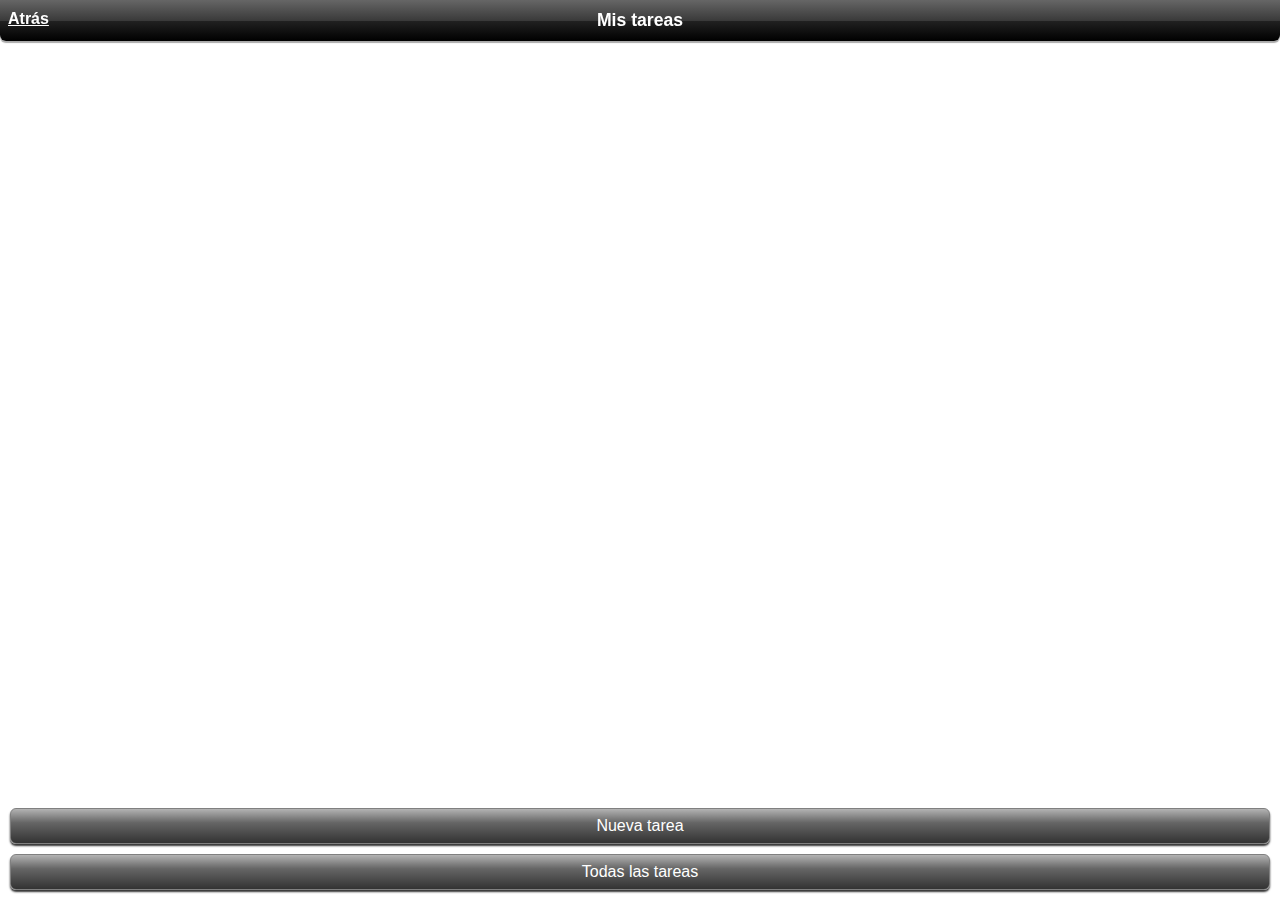
<file: Lab1/index.html>
<!DOCTYPE html>
<html>
<head>
    <meta charset="UTF-8">
    <title>Gestor de tareas</title>
    <meta name="viewport" content="width=device-width, initial-scale=1">
    <link type="text/css" rel="stylesheet" href="styles.css">
</head>
<body>

<div id="pgPrincipal" class="page ver">
    <div class="header"><a href="#">Atrás</a><h1>Mis tareas</h1></div>
    <div class="content">
        <ul class="lista-tarea">
<!--
            <li>Tarea 1</li>
            <li>Tarea 2</li>
            <li>Tarea 3</li>
            <li>Tarea 4</li>
            <li>Tarea 5</li>
            <li>Tarea 6</li>
            <li>Tarea 7</li>
            <li>Tarea 8</li>
-->
        </ul>
    </div>
    <div class="footer">
        <a id="btNuevaTarea" class="boton" href="#">Nueva tarea</a>
        <a id="btTodasTareas" class="boton" href="#">Todas las tareas</a>
    </div>
</div>

<div id="pgNuevaTarea" class="page ocultar">
    <div class="header"><a href="#">&lt;Atr&aacute;s</a><h1>Nueva tarea</h1></div>
    <div class="content">
        <input id="txtTitulo" type="text" placeholder="T&iacute;tulo:" >
        <div class="prioridad">
        <form>
            <label class="radio-inline">
                <input id="priorBaja" type="radio" name="rbprioridad" values="baja">Prioridad baja
            </label>
            <label class="radio-inline">
                <input id="priorMedia" type="radio" name="rbprioridad" checked="checked" value="media">Prioridad media
            </label>
            <label class="radio-inline">
                <input id="priorAlta" type="radio" name="rbprioridad" value="alta">Prioridad alta
            </label>
        </form>
        </div>
        <input id="txtVencimiento" type="text" placeholder="fecha de vencimiento [DD/MM/AAAA]:" >
        <div class="permitir">
            <span><input id="chkPermitir" type="checkbox" value="permitir" checked> No permitir vencimientos anteriores a la fecha actual</span>
        </div>
    </div>
    <div class="footer">
        <a id="btAceptar" class="boton" href="#">Aceptar</a>
        <a id="btCancelar" class="boton" href="#">Cancelar</a>
    </div>
</div>

<div id="pgEditarTarea" class="page ocultar">
    <div class="header"><a href="#">&lt;Atr&aacute;s</a><h1>Mis tareas</h1></div>
    <div class="content">
        <fieldset>
            <legend>Tarea 1</legend>
            <p class="pendiente">Pendiente</p>
            <p class="pendiente">11/03/2015</p>
        </fieldset>
    </div>
    <div class="footer">
        <a id="btCompletar" class="boton" href="#">Completar</a>
        <a id="btEliminar" class="boton" href="#">Eliminar</a>
    </div>
</div>

<div id="pgTodasTareas" class="page ocultar">
    <div class="header"><a href="#">&lt;Atr&aacute;s</a><h1>Todas las tareas</h1></div>
    <div class="content">
        <ul class="lista-tarea">
<!--
            <li class="completada">Tarea 1</li>
            <li class="completada">Tarea 2</li>
            <li class="completada">Tarea 3</li>
            <li class="pendiente">Tarea 4</li>
            <li class="pendiente">Tarea 5</li>
            <li class="pendiente">Tarea 6</li>
            <li class="pendiente">Tarea 7</li>
            <li class="pendiente">Tarea 8</li>
-->
        </ul>
    </div>
    <div class="footer">
        <fieldset>
            <legend>Filtros</legend>
            <ul class="filtros">
                <li><input id="chkPendientes" type="checkbox" value="pendientes" checked>Pendientes</li>
                <li><input id="chkCompletadas" type="checkbox" value="completadas" checked>Completadas</li>
                <li><input id="chkBaja" type="checkbox" value="baja" checked>Prioridad baja</li>
                <li><input id="chkMedia" type="checkbox" value="media" checked>Prioridad media</li>
                <li><input id="chkAlta" type="checkbox" value="alta" checked>Prioridad alta</li>
                <li><input id="txtFecha" type="datetime" placeholder="Fecha: DD/MM/AAAA"></li>
            </ul>
        </fieldset>
    </div>
</div>


</body>
<!--
<script src="https://code.jquery.com/jquery-3.2.1.min.js"></script>
-->
<script src="http://code.jquery.com/jquery-1.11.1.min.js"></script>
<script src="./js/app.js" type="text/javascript"></script>
<script src="./js/db.js" type="text/javascript"></script>
<script src="./js/modelo.js" type="text/javascript"></script>
<script>
    $(function() {
        $('.content').height($('.content').height() + $('.footer').height());
        window.scrollTo(0, 1);
        dbAbrir("Tareas", 1);
    });
</script>

</html>
</file>
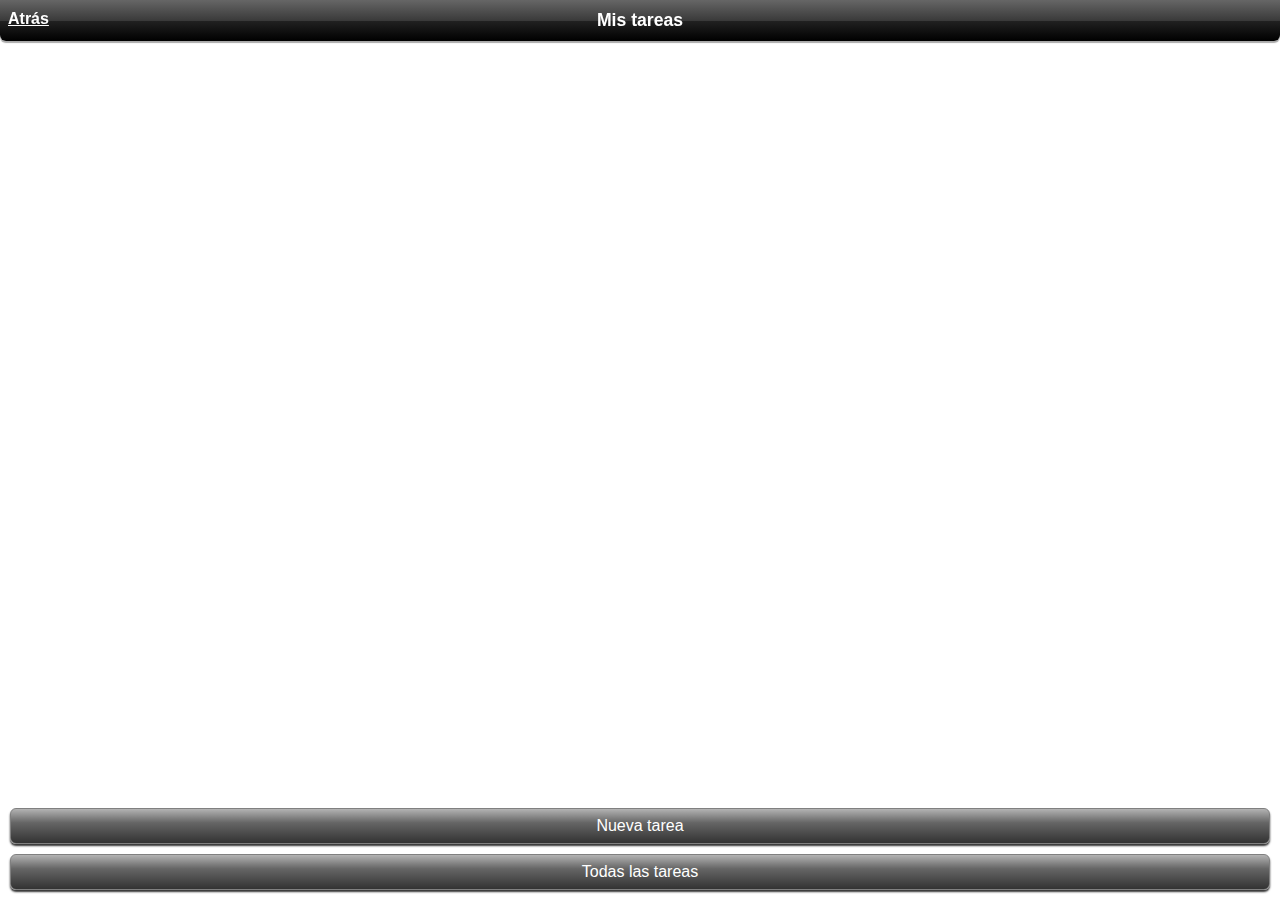
<file: Lab1/gestor-tareas.html>
<!DOCTYPE html>
<html>
<head>
    <meta charset="UTF-8">
    <title>Gestor de tareas</title>
    <meta name="viewport" content="width=device-width, initial-scale=1">
    <link type="text/css" rel="stylesheet" href="styles.css">
</head>
<body>

<div id="pgPrincipal" class="page ver">
    <div class="header"><a href="#">Atrás</a><h1>Mis tareas</h1></div>
    <div class="content">
        <ul class="lista-tarea">
<!--
            <li>Tarea 1</li>
            <li>Tarea 2</li>
            <li>Tarea 3</li>
            <li>Tarea 4</li>
            <li>Tarea 5</li>
            <li>Tarea 6</li>
            <li>Tarea 7</li>
            <li>Tarea 8</li>
-->
        </ul>
    </div>
    <div class="footer">
        <a id="btNuevaTarea" class="boton" href="#">Nueva tarea</a>
        <a id="btTodasTareas" class="boton" href="#">Todas las tareas</a>
    </div>
</div>

<div id="pgNuevaTarea" class="page ocultar">
    <div class="header"><a href="#">&lt;Atr&aacute;s</a><h1>Nueva tarea</h1></div>
    <div class="content">
        <input id="txtTitulo" type="text" placeholder="T&iacute;tulo:" >
        <div class="prioridad">
        <form>
            <label class="radio-inline">
                <input id="priorBaja" type="radio" name="rbprioridad" values="baja">Prioridad baja
            </label>
            <label class="radio-inline">
                <input id="priorMedia" type="radio" name="rbprioridad" checked="checked" value="media">Prioridad media
            </label>
            <label class="radio-inline">
                <input id="priorAlta" type="radio" name="rbprioridad" value="alta">Prioridad alta
            </label>
        </form>
        </div>
        <input id="txtVencimiento" type="text" placeholder="fecha de vencimiento [DD/MM/AAAA]:" >
    </div>
    <div class="footer">
        <a id="btAceptar" class="boton" href="#">Aceptar</a>
        <a id="btCancelar" class="boton" href="#">Cancelar</a>
    </div>
</div>

<div id="pgEditarTarea" class="page ocultar">
    <div class="header"><a href="#">&lt;Atr&aacute;s</a><h1>Mis tareas</h1></div>
    <div class="content">
        <fieldset>
            <legend>Tarea 1</legend>
            <p class="pendiente">Pendiente</p>
            <p class="pendiente">11/03/2015</p>
        </fieldset>
    </div>
    <div class="footer">
        <a id="btCompletar" class="boton" href="#">Completar</a>
        <a id="btEliminar" class="boton" href="#">Eliminar</a>
    </div>
</div>

<div id="pgTodasTareas" class="page ocultar">
    <div class="header"><a href="#">&lt;Atr&aacute;s</a><h1>Todas las tareas</h1></div>
    <div class="content">
        <ul class="lista-tarea">
<!--
            <li class="completada">Tarea 1</li>
            <li class="completada">Tarea 2</li>
            <li class="completada">Tarea 3</li>
            <li class="pendiente">Tarea 4</li>
            <li class="pendiente">Tarea 5</li>
            <li class="pendiente">Tarea 6</li>
            <li class="pendiente">Tarea 7</li>
            <li class="pendiente">Tarea 8</li>
-->
        </ul>
    </div>
    <div class="footer">
        <fieldset>
            <legend>Filtros</legend>
            <ul class="filtros">
                <li><input id="chkPendientes" type="checkbox" value="pendientes" checked>Pendientes</li>
                <li><input id="chkCompletadas" type="checkbox" value="completadas" checked>Completadas</li>
                <li><input id="txtFecha" type="datetime" placeholder="Fecha: DD/MM/AAAA"></li>
            </ul>
        </fieldset>
    </div>
</div>


</body>
<!--
<script src="https://code.jquery.com/jquery-3.2.1.min.js"></script>
-->
<script src="http://code.jquery.com/jquery-1.11.1.min.js"></script>
<script src="./js/app.js" type="text/javascript"></script>
<script src="./js/db.js" type="text/javascript"></script>
<script src="./js/modelo.js" type="text/javascript"></script>
<script>
    $(function() {
        $('.content').height($('.content').height() + $('.footer').height());
        window.scrollTo(0, 1);
        dbAbrir("Tareas", 1);
    });
</script>

</html>
</file>
<file: Lab1/styles.css>
body {
    margin: 0;
    font-family: Arial;
}
.page {
    margin: 0 6px 0 6px;
    height: 100%;
}
.header {
    position: fixed;
    top: 0;
    left: 0;
    height: 40px;
    width: 100%;
}
.header a {
    position: absolute;
    top: 0;
    left: 0;
    padding: 10px 8px;
    color: white;
    text-align: left;
    font-weight: bold;
    text-decoration: none;
}
.header a:hover {
    text-decoration: underline;
}
.header h1 {
    background: -webkit-gradient(linear, left top, left bottom,
    color-stop(0.0, #666666), color-stop(0.5, #3A3A3A), color-stop(0.5, #222222),
    color-stop(1.0, #000000));
    -webkit-box-shadow: 0 2px 1px #AAAAAA;
    -webkit-border-bottom-left-radius: 6px;
    -webkit-border-bottom-right-radius: 6px;
    font-size: 1.1em;
    color: white;
    padding: 10px 8px;
    text-align: center;
    margin: 0;
}
.content {
    margin-top: 50px;
}
.footer {
    position: fixed;
    background-color: white;
    bottom: 0;
    left: 0;
    width: 100%;
}
.footer h1 {
    background: -webkit-gradient(linear, left top, left bottom,
    color-stop(0.0, #666666), color-stop(0.5, #3A3A3A), color-stop(0.5, #222222),
    color-stop(1.0, #000000));
    -webkit-box-shadow: 0 2px 1px #AAAAAA;
    -webkit-border-bottom-left-radius: 6px;
    -webkit-border-bottom-right-radius: 6px;
    font-size: 1.1em;
    color: white;
    padding: 10px 8px;
    text-align: center;
}

.lista-tarea {
    list-style-type: none;
    margin: 0;
    padding: 0;
}
.lista-tarea li {
    background-color: lightgray;
    -webkit-border-radius: 6px;
    border: solid 2px lightgray;
    margin: 10px 0px;
    padding: 10px 8px;
}
.lista-tarea li:hover {
    border: solid 2px darkgray;
}
.lista-tarea li.pendiente:hover {
    border: solid 2px #a4792b;
}
.lista-tarea li.completada:hover {
    border: solid 2px darkgreen;
}

.lista-tarea li.vencida:hover {
    border: solid 2px darkred;
}

a.boton {
    display: block;
    background: -webkit-gradient(linear, left top, left bottom,
    color-stop(0.0, #b3b3b3), color-stop(0.4, #666666), color-stop(1.0, #333333));
    color: white;
    text-decoration: none;
    padding: 8px;
    margin: 0px 10px 10px 10px;
    text-align: center;
    -webkit-box-shadow: 0 2px 2px #333333;
    -webkit-border-radius: 6px;
    border: solid 1px gray;
}
a.boton:hover {
    border: solid 1px white;
}

input[type="text"] {
    width: 90%;
    display: block;
    font-size: 1.05em;
    margin: 10px auto;
    padding: 10px;
}

.permitir {
    width: 90%;
    display: block;
    font-size: 1.05em;
    margin: 10px auto;
    padding: 10px;
    border: solid 1px;
    border-color: darkgray;
    text-align: left;
}

.prioridad {
    width: 90%;
    display: block;
    font-size: 1.05em;
    margin: 10px auto;
    padding: 10px;
    border: solid 1px;
    border-color: darkgray;
}


.radio-inline {
    margin-right: 15px;
}

ul.filtros {
    list-style-type: none;
    margin: 0;
    padding: 0;
}
ul.filtros li {
    margin: 10px 0;
}
input[type="datetime"] {
    width: 100%;
    display: block;
    font-size: 1.05em;
}
.lista-tarea li.pendiente {
    background-color: #ffcf39;
    border: solid 2px #ffcf39;
}
.lista-tarea li.completada {
    background-color: lightgreen;
    border: solid 2px lightgreen;
}

.lista-tarea li.vencida {
    background-color: red;
    border: solid 2px darkred;
}

p.vencida {
    padding: 10px;
    background-color: red;
    border: solid 2px red;
}


p.pendiente {
    padding: 10px;
    background-color: #ffcf39;
    border: solid 2px #ffcf39;
}
p.completada {
    padding: 10px;
    background-color: lightgreen;
    border: solid 2px lightgreen;
}

.ver {
    display: block;
}

.ocultar {
    display: none;
}
</file>
